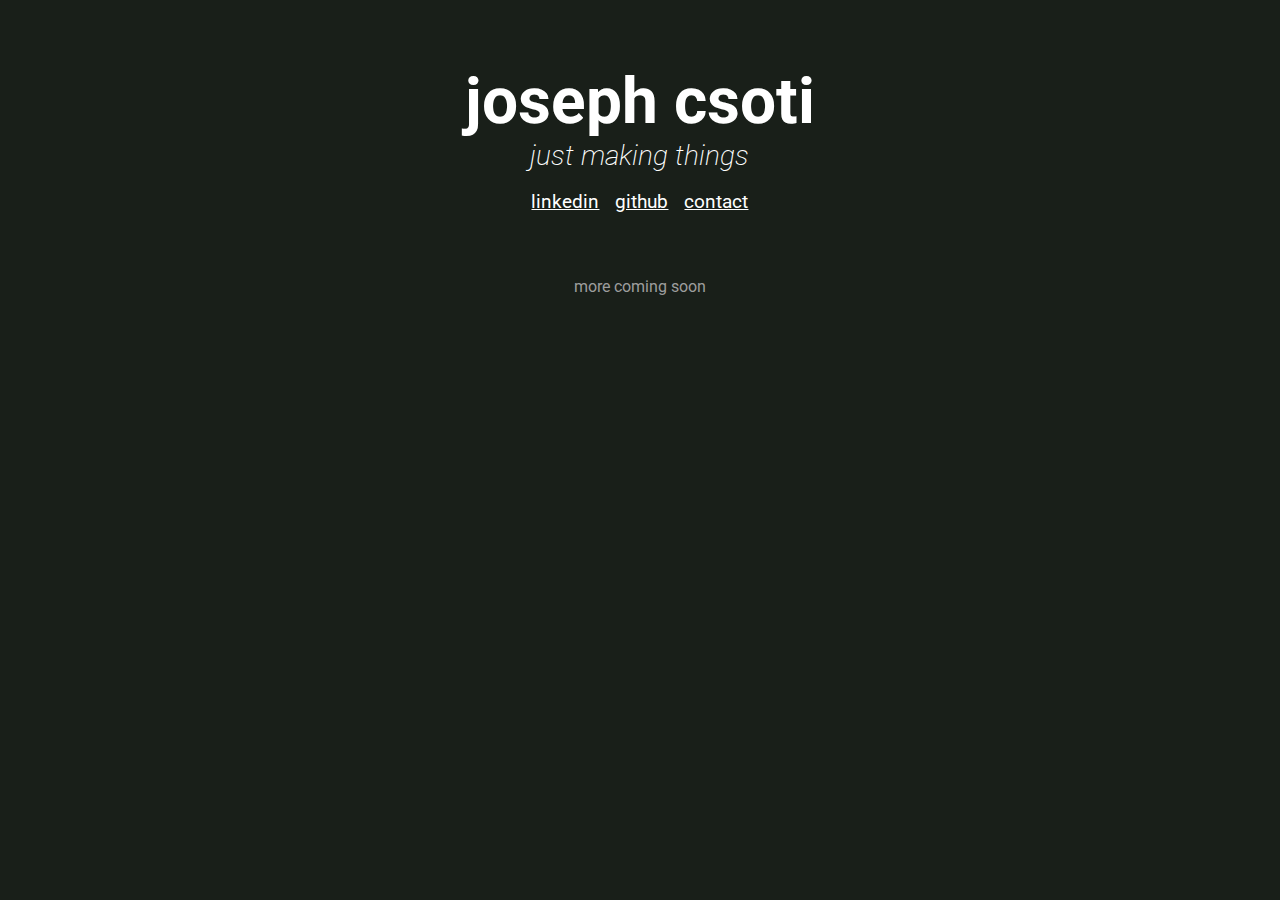
<file: index.html>
<!DOCTYPE html>
<html lang="en-us">
  <head>
    <link rel="stylesheet" href="css/main.css" />
    <link rel="preconnect" href="https://fonts.googleapis.com">
    <link rel="preconnect" href="https://fonts.gstatic.com" crossorigin>
    <link href="https://fonts.googleapis.com/css2?family=Roboto" rel="stylesheet">
    <meta charset="UTF-8" />
    <meta http-equiv="X-UA-Compatible" content="IE=edge" />
    <meta name="viewport" content="width=device-width, initial-scale=1.0" />
    <title>csoti.xyz</title>
  </head>
  <body>
    <header>
      <h1>Joseph Csoti</h1>
      <h2>just making things</h2>
      <h3><a href="https://www.linkedin.com/in/josephcsoti/">linkedin</a><a href="https://github.com/josephcsoti">github</a><a href="mailto:josephcsoti@gmail.com">contact</a></h3>
    </header>
    <main>
      <div class="hint">more coming soon</div>
    </main>
  </body>
</html>
</file>
<file: css/main.css>
html {
  margin: 0;
  background: rgb(25, 31, 25);
  color: #fff;
  font-family: 'Roboto', sans-serif;
}

header {
  width: 60%;
  margin: 64px auto;
  text-align: center;
}

header h1, header h2 {
  text-transform: lowercase;
}

header h1 { 
  font-size: 64px;
  margin-block-end: 0;
}

header h2 {
  margin: 0;
  font-style: italic;
  font-weight: 200;
  font-size: 28px;
}

header h3 a {
  margin: 0 8px;
  color: #fff;
  font-weight: 400;
}

main {
  text-align: center;
}

main .hint {
  color: rgb(157, 157, 157);
}
</file>
